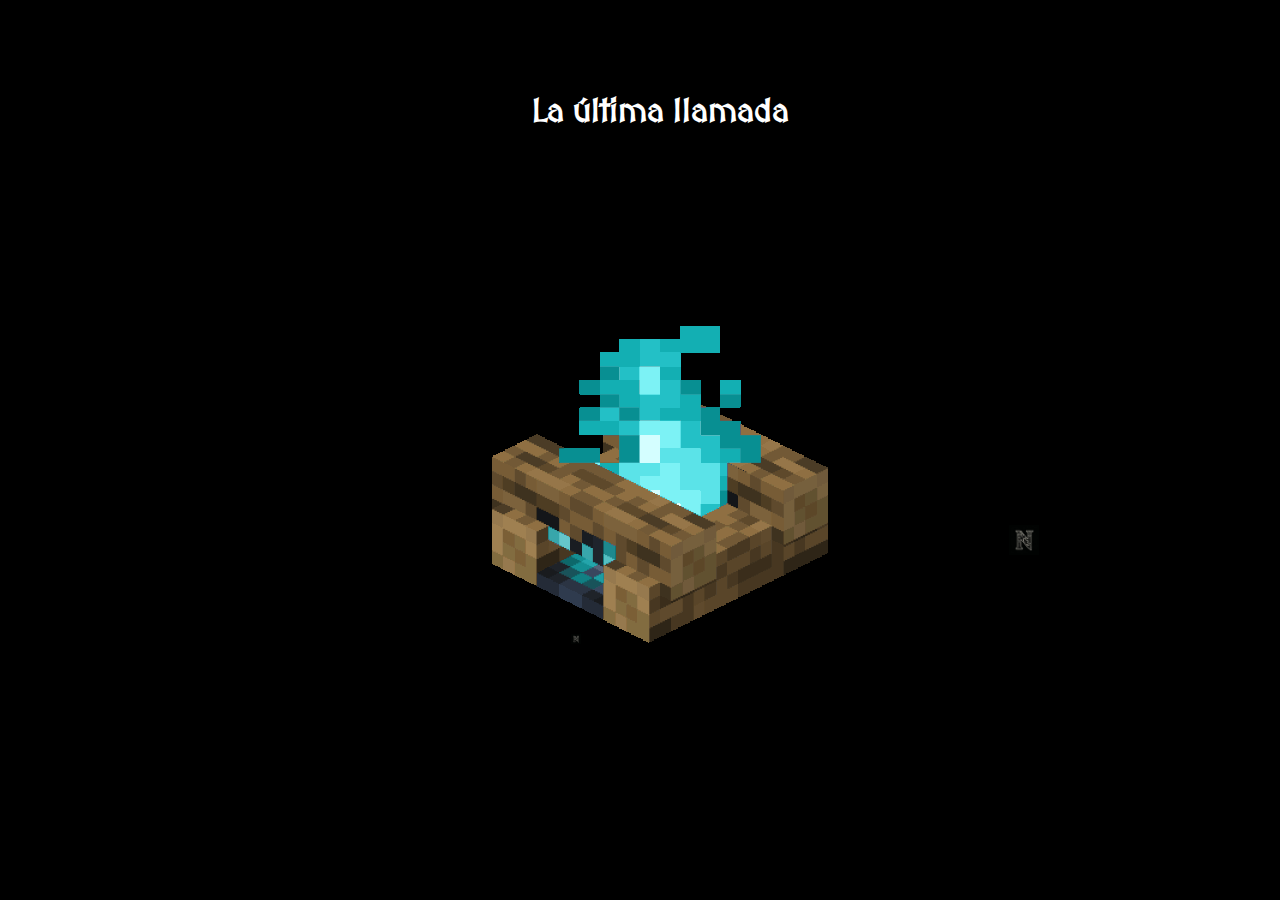
<file: index.html>
<!DOCTYPE html>
<html lang="es">
<head>
  <meta charset="UTF-8">
  <meta name="viewport" content="width=device-width, initial-scale=1.0">
  <link rel="stylesheet" href="css/style.css">
  <link rel="preconnect" href="https://fonts.googleapis.com">
<link rel="preconnect" href="https://fonts.gstatic.com" crossorigin>
<link href="https://fonts.googleapis.com/css2?family=MedievalSharp&display=swap" rel="stylesheet">
</head>
<body>

<div class="title">
    <h1>La última llamada</h1>
</div>

<div class = "img">
    <img src = "img/hoguera.gif" class="hoguera">
</div>

<div class = "last-letter">
  <a href="anuncio.html">
    <img src = "img/n.png">
  </a>
</div>

<div class = "last-letter-fake">
  <a href="https://www.youtube.com/watch?v=dQw4w9WgXcQ">
    <img src = "img/n.png">
  </a>
</div>



</body>
</html>
</file>
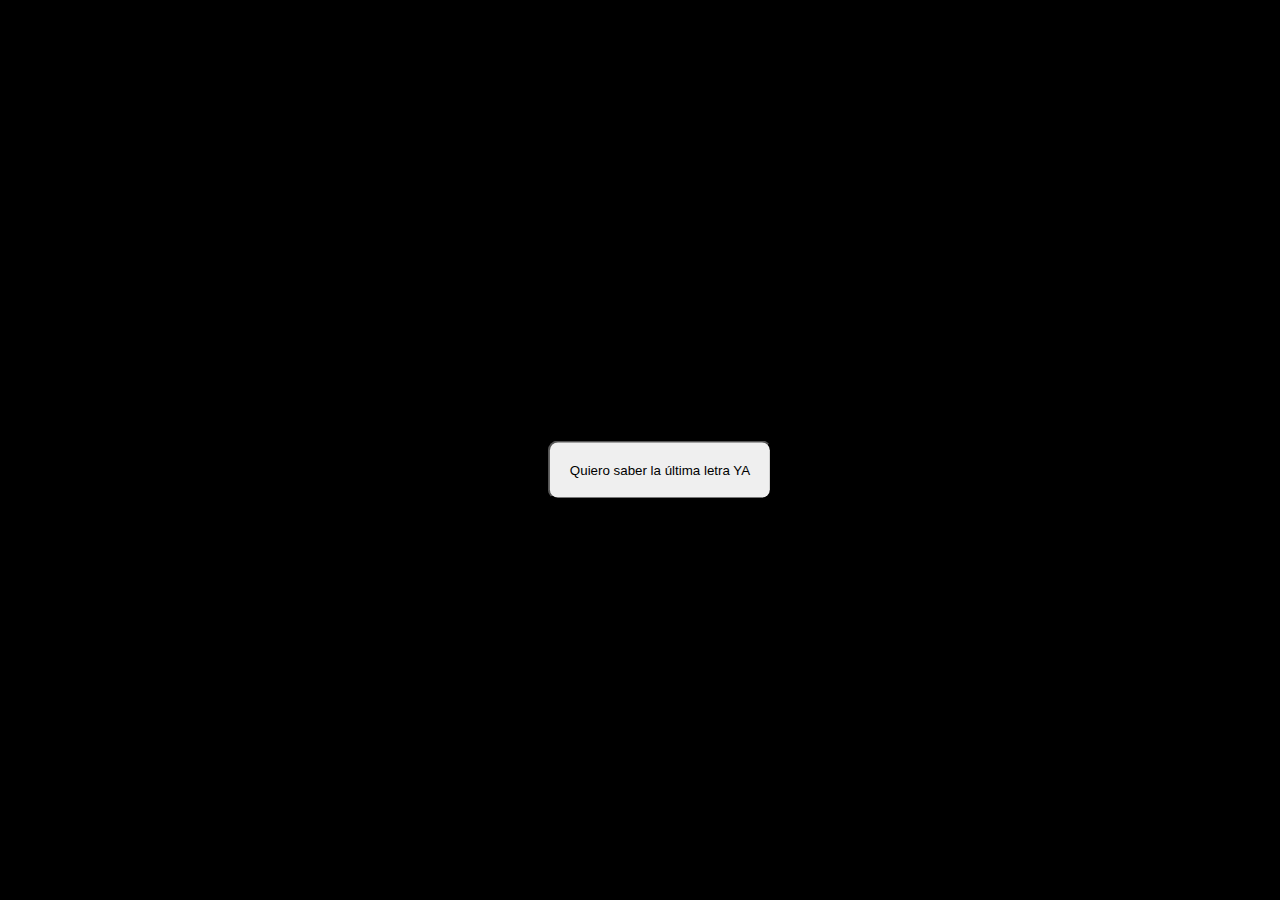
<file: anuncio.html>
<!DOCTYPE html>
<html lang="es">
<head>
    <meta charset="UTF-8">
    <meta name="viewport" content="width=device-width, initial-scale=1.0">
    <link rel="stylesheet" href="css/style.css">
    <script src="js/audio_init.js" defer></script>
</head>
<body>
    <audio id="ost_server" src="audio/main_menu_sound.mp3" type="audio/mp3"></audio>
    <div class="contenedor">
        <button id="startButton">Quiero saber la última letra YA</button>
        <img src="img/logo.png" alt="Primera Imagen" class="imagen logo">
        <img src="img/proximamente.png" alt="Primera Imagen" class="imagen proximamente">
    </div>
</body>
</html>
</file>
<file: css/style.css>
@media(min-width: 1024px) {
 

    body {
        background-color: #000000;
        
    }

    .title {
        padding: 20px;
        margin: 20px;
        border-radius: 10px;
        text-align: center;
        position: absolute;
        top: 10%;
        left: 50%;
        transform: translate(-50%, -50%);
    }

    .last-letter img{
        position: absolute;
        top: 71%;
        left: 45%;
        transform: translate(-50%, -50%);
        width: 10px;
        height: 10px;
    }

    .last-letter-fake img{
        position: absolute;
        top: 60%;
        left: 80%;
        transform: translate(-50%, -50%);
        width: 30px;
        height: 30px;
    }

    .img .hoguera{
        padding: 20px;
        margin: 20px;
        border-radius: 10px;
        text-align: center;
        position: absolute;
        top: 50%;
        left: 50%;
        transform: translate(-50%, -50%);
    }

    .title h1{
        color: #ffffff;
        font-family: "MedievalSharp", cursive;
        font-style: normal;
    }

    .logo.mostrar{
        top: 60%;
        animation: fadeIn 3s 1s forwards;
    }

    .proximamente.mostrar{
        animation: fadeIn 15s 5s forwards;
    }

    .imagen {
        opacity: 0;
        transition: opacity 2s ease-in-out;
        position: absolute;
        top: 25%;
        left: 50%;
        transform: translate(-50%, -50%);
    }

    button{
        padding: 20px;
        margin: 20px;
        border-radius: 10px;
        text-align: center;
        position: absolute;
        top: 50%;
        left: 50%;
        transform: translate(-50%, -50%);
        z-index: 2; 
    }

    button:hover {
        background-color: #808080; /* Color de fondo al hacer hover (gris) */
        border-color: #daa520; /* Color del borde al hacer hover (dorado) */
    }

    @keyframes fadeIn {
        from {
            opacity: 0;
        }
        to {
            opacity: 1;
        }
    }
}

@media(max-width: 900px) {
    body {
        background-color: #000000;
        
    }

    .title {
        padding: 20px;
        margin: 20px;
        border-radius: 10px;
        text-align: center;
        position: absolute;
        top: 10%;
        left: 50%;
        transform: translate(-50%, -50%);
    }

    .last-letter img{
        position: absolute;
        top: 71%;
        left: 45%;
        transform: translate(-50%, -50%);
        width: 10px;
        height: 10px;
    }

    .last-letter-fake img{
        position: absolute;
        top: 60%;
        left: 80%;
        transform: translate(-50%, -50%);
        width: 30px;
        height: 30px;
    }

    .img .hoguera{
        padding: 20px;
        margin: 20px;
        border-radius: 10px;
        text-align: center;
        position: absolute;
        top: 50%;
        left: 50%;
        transform: translate(-50%, -50%);
    }

    .title h1{
        color: #ffffff;
        font-family: "MedievalSharp", cursive;
        font-style: normal;
    }

    .logo.mostrar{
        top: 60%;
        animation: fadeIn 3s 1s forwards;
    }

    .proximamente.mostrar{
        animation: fadeIn 15s 5s forwards;
    }

    .proximamente{
        width: 400px;
        height: 100px;
    }

    .imagen {
        opacity: 0;
        transition: opacity 2s ease-in-out;
        position: absolute;
        top: 25%;
        left: 50%;
        transform: translate(-50%, -50%);
    }

    button{
        padding: 20px;
        margin: 20px;
        border-radius: 10px;
        text-align: center;
        position: absolute;
        top: 50%;
        left: 50%;
        transform: translate(-50%, -50%);
        z-index: 2; 
    }

    button:hover {
        background-color: #808080; /* Color de fondo al hacer hover (gris) */
        border-color: #daa520; /* Color del borde al hacer hover (dorado) */
    }

    @keyframes fadeIn {
        from {
            opacity: 0;
        }
        to {
            opacity: 1;
        }
    }
}
</file>
